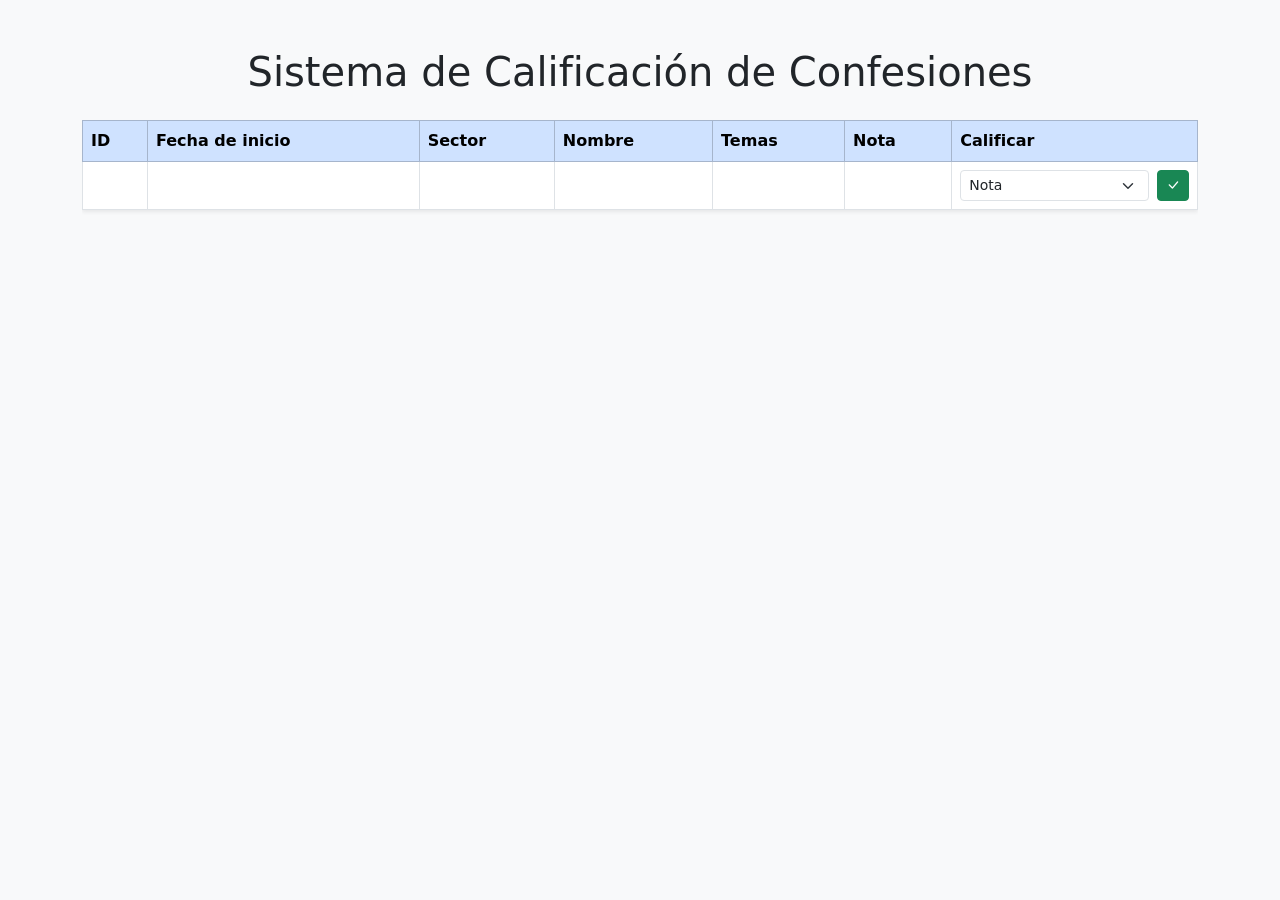
<file: tarea4/src/main/resources/templates/index.html>
<!DOCTYPE html>
<html lang="es" xmlns:th="http://www.thymeleaf.org">

<head>
    <meta charset="UTF-8">
    <title>Sistema de Calificación de Confesiones</title>

    
    <link href="https://cdn.jsdelivr.net/npm/bootstrap@5.3.3/dist/css/bootstrap.min.css" rel="stylesheet">
    <link rel="stylesheet" href="https://cdn.jsdelivr.net/npm/bootstrap-icons@1.10.5/font/bootstrap-icons.css">
</head>
<body class="bg-light">

    <div class="container mt-5">
        <h1 class="text-center mb-4">Sistema de Calificación de Confesiones</h1>

        <div class="table-responsive">
            <table class="table table-bordered table-hover align-middle shadow-sm">
                <thead class="table-primary">
                    <tr>
                        <th>ID</th>
                        <th>Fecha de inicio</th>
                        <th>Sector</th>
                        <th>Nombre</th>
                        <th>Temas</th>
                        <th>Nota</th>
                        <th>Calificar</th>
                    </tr>
                </thead>
                <tbody>
                    <tr th:each="actividad : ${data}">
                        <td th:text="${actividad.id}"></td>
                        <td th:text="${actividad.dia_hora_inicio}"></td>
                        <td th:text="${actividad.sector}"></td>
                        <td th:text="${actividad.nombre}"></td>
                        <td th:text="${actividad.temas}"></td>
                        <td th:id="'nota-' + ${actividad.id}" th:text="${actividad.nota}"></td>
                        <td>
                            <form class="calificacion-form d-flex align-items-center gap-2" th:action="@{/calificar}" method="post" th:attr="data-id=${actividad.id}">
                                <input type="hidden" name="id" th:value="${actividad.id}" >
                                <select name="nota" class="form-select form-select-sm" required>
                                    <option value="">Nota</option>
                                    <option th:each="i : ${#numbers.sequence(1, 7)}"
                                            th:value="${i}"
                                            th:text="${i}"></option>
                                </select>
                                <button type="submit" class="btn btn-success btn-sm">
                                    <i class="bi bi-check-lg"></i>
                                </button>
                            </form>
                        </td>
                    </tr>
                </tbody>
            </table>
        </div>
    </div>

    
    <script th:src="@{/js/index.js}"></script>
    

   
    <script src="https://cdn.jsdelivr.net/npm/bootstrap@5.3.3/dist/js/bootstrap.bundle.min.js"></script>

</body>
</html>
</file>
